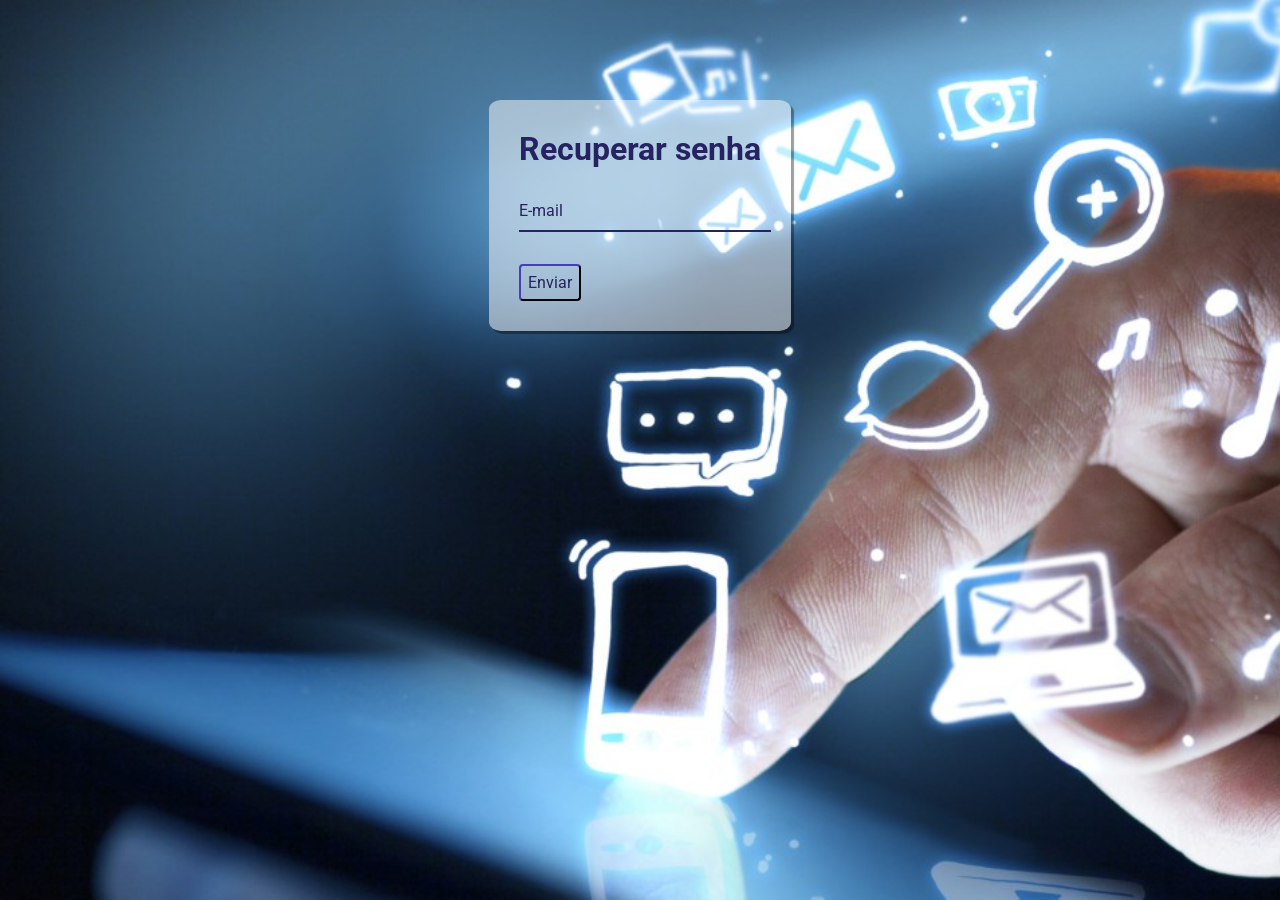
<file: Projeto_Final/index2.html>
<!DOCTYPE html>
<html lang="pt-br">
  <head>
    <meta charset="UTF-8" />
    <meta http-equiv="X-UA-Compatible" content="IE=edge" />
    <meta name="viewport" content="width=device-width, initial-scale=1.0" />
    <title>telecall</title>
    <link rel="stylesheet" href="css/style2.css" />
  </head>
  
<div class='container'>
  <div class='card'
     <center>  <h1> Recuperar senha </h1> </center>
     
       <div class='label-float'>
         <input type='text' id='usuario' paceholder=''>
         <label for='usuario'>E-mail</label>
         </div>     
     
               
        <div class= 'justify-center'>  
          <button>Enviar</button
           </div>

            </div>
          
         
          </div>
        
  </div>      
</div
</file>
<file: Projeto_Final/css/style2.css>
@import url('https://fonts.googleapis.com/css2?family=Roboto:ital,wght@0,100;0,300;0,400;0,500;0,700;0,900;1,100;1,300;1,400;1,500;1,700;1,900&display=swap');

* {
  margin: 0;
  padding: 0;
  font-family: 'Roboto', sans-serif;
  }

body {
  background-image: url("../image/banner7.jpg");
  background-repeat: no-repeat;
  background-size: cover;
  background-attachment: fixed;
  
  }
  
.container {
  display:flex;
  justify-content: center;
  width: 100%;
  margin-top: 100px;
 
  }

.card {
  background-color:  #FFFFFF80;
  padding: 30px;
  border-radius: 4%;
  box-shadow: 3px 3px 1px 0px #00000060   
}

h1{
  text-align: center;
  margin-bottom: 20px;
  color: #272262
}

.label-float input{
  width: 100%;
  padding:5px 5px;
  display: inline-block;
  border: 0;
  border-bottom: 2px solid #272262;
  background-color: transparent;
  outline: none;
  min-width: 180px;
  font-size: 16px;
  transition: all .3s ease-out;
  border-radius: 0;
}

.label-float{
  position:relative;
  padding-top: 13px;
  margin-top: 5%;
  margin-bottom: 5%;
  
}

.label-float input:focus{
  border-bottom: 2px solid #4038a0; 
}

.label-float label{
  color: #272262;
  pointer-event: none;
  position: absolute;
  top: 0;
  left: 0;
  margin-top: 13px;
  transition: all .3s ease-out;
}

.label-float input:focus + label{
  font-size: 13px;
  margin-top: 0;
  color: #4038a0
}

button{
  background-color: transparent;
  border-color:  #272262;
  color: #272262;
  padding: 7px;
  font-size: 12pt;
  margin-top: 20px;
  border-radius: 4px;
  cursor: pointer;
  outline: none;
  transition: all .4s ease-out;
}

button:hover{
  background-color: #272262;
  color: #fff;
}

.justify-center{

}

hr{
  margin-top: 10%;
  margin-botton: 10%;
  width: 60%;
}

p{
  color: #272262;
  font-size: 14pt;
  text-align: center;
}

a{
 color: #7a3077;
  font-weight: bold;
  text-decoration: none;
  transition: all .4s ease-out;
}

a:hover{
  color: #272262;
}
</file>
